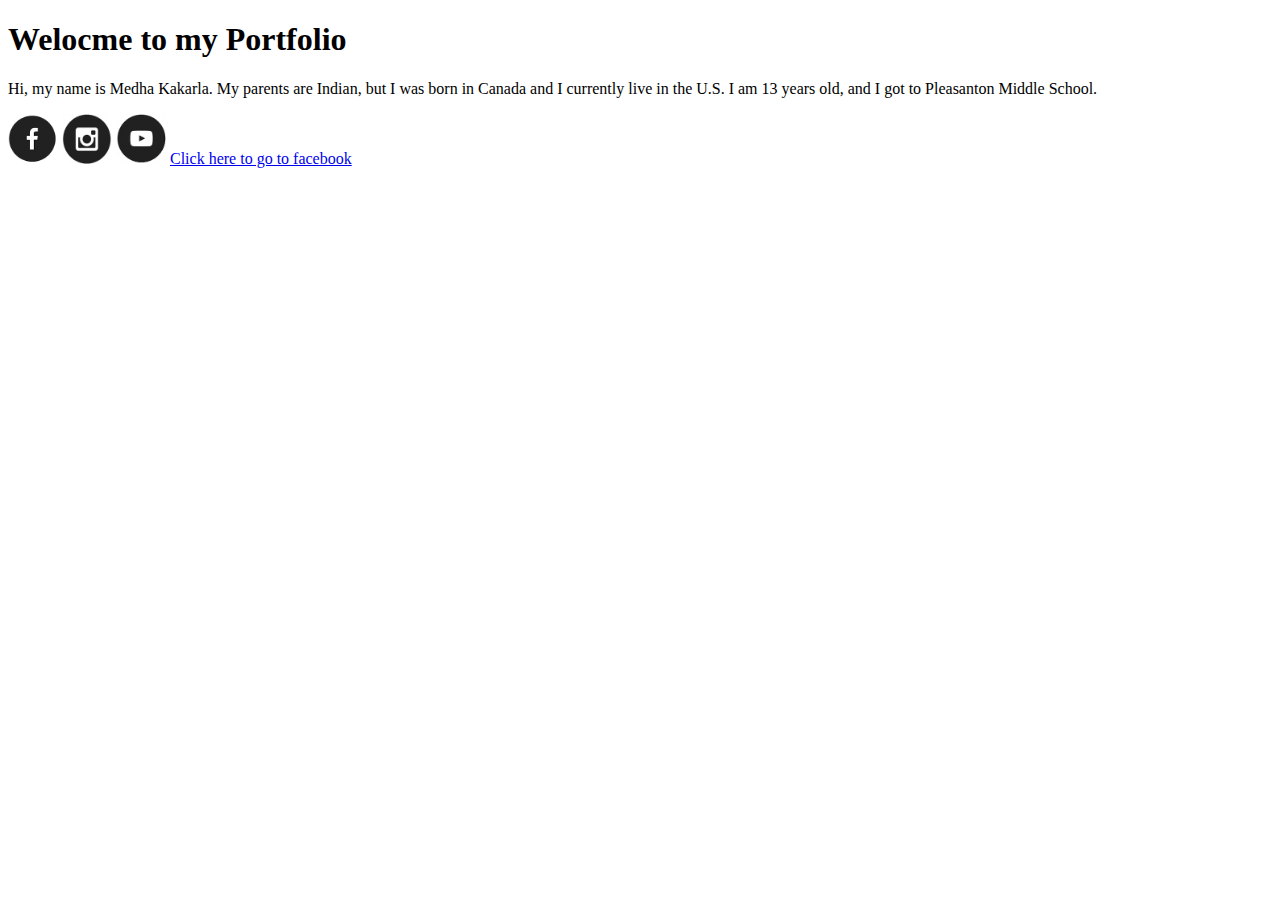
<file: index.html>
<!DOCTYPE html>
<html>
    <head>
        <title>
            Medha's Artwork
        </title>
    </head>

    <body>
        <h1>
            Welocme to my Portfolio
        </h1>
        <p>
            Hi, my name is Medha Kakarla. My parents are Indian, but I was born in Canada and I currently live in the U.S. 
            I am 13 years old, and I got to Pleasanton Middle School. 
        </p>

        <img src = "Icons/fb.png" width = 50 height = 50>
        <img src = "Icons/insta.png" width = 50 height = 50>
        <img src = "Icons/youtube.png" width = 50 height = 50>

        <a href = "https://www.facebook.com/" target = "_blanck">   
            Click here to go to facebook   
        </a>

    </body>
</html>
</file>
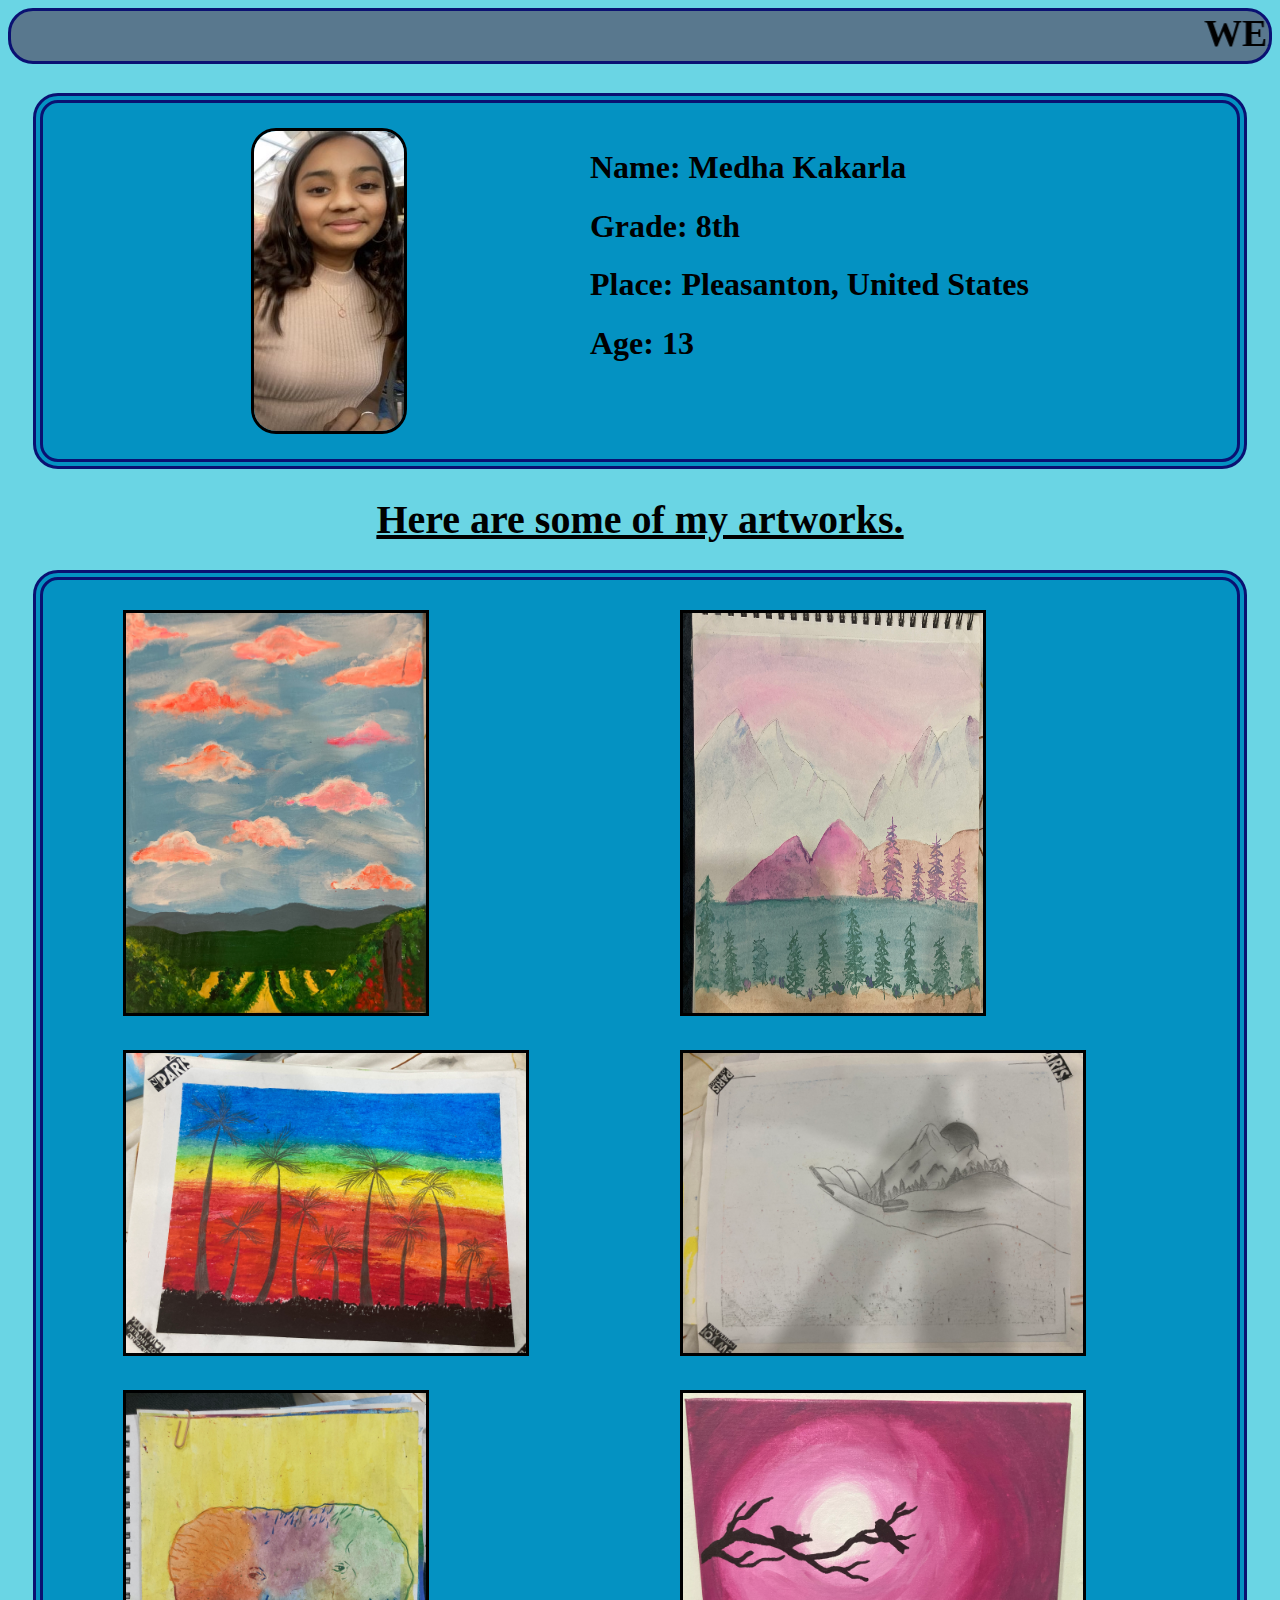
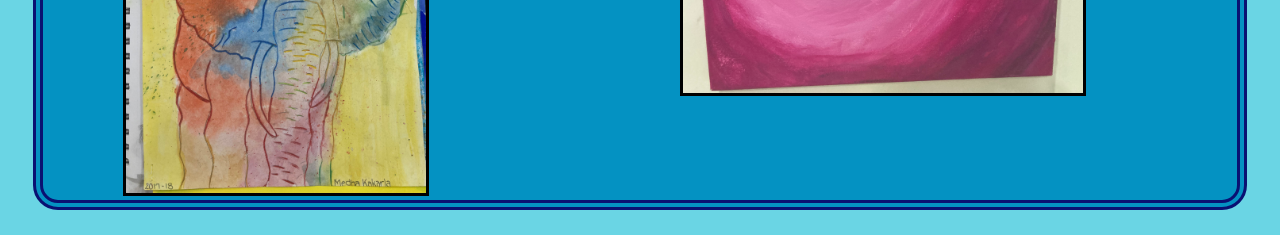
<file: portfolio.html>
<!DOCTYPE html>
<html>
    <head>
        <title>
            Medha's Artwork
        </title>
        <link rel = "stylesheet" href = "style.css">
    </head>

    <body>
        <marquee bgcolor = #59788e class = "header">
            WELCOME TO MY PORTFOLIO!
        </marquee>
        <div class = "aboutme">
            <img src = "medha portfolio.jpeg" width = 150 height = 300 class = "myimage"> 
            <div class = "information">
                <h1>
                    Name: Medha Kakarla
                </h1>
                <h1>
                    Grade: 8th
                </h1>
                <h1>
                    Place: Pleasanton, United States
                </h1>
                <h1>
                    Age: 13
                </h1>
            </div>
        </div>
        <h1 class = "Artworks">
            Here are some of my artworks.
        </h1>

        <div class = "allpaintings">
            <div class = "eachpainting">
                <img src = "Paint1.jpg" width = 300 height = 400 class = "mypaintings">
            </div>

            <div class = "eachpainting">
                <img src = "Paint2.jpg" width = 300 height = 400 class = "mypaintings">
            </div>

            <div class = "eachpainting">
                <img src = "Paint3.jpg" width = 400 height = 300 class = "mypaintings">
            </div>

            <div class = "eachpainting">
                <img src = "Paint4.jpg" width = 400 height = 300 class = "mypaintings">
            </div>

            <div class = "eachpainting">
                <img src = "Paint5.jpg" width = 300 height = 400 class = "mypaintings">
            </div>

            <div class = "eachpainting">
                <img src = "Paint6.jpg" width = 400 height = 300 class = "mypaintings">
            </div>

        </div>

    </body>
</html>
</file>
<file: style.css>
body{
    background-color: #6ad5e4;
}
.header{
    height: 50px;
    font-size: 1cm; 
    font-weight: bold;
    border-style: solid;
    border-color: #0a1172;
    border-radius: 25px;
}
.aboutme{
    display: flex;
    flex-wrap: wrap;
    justify-content: space-evenly;
    border-style: double;
    border-radius: 25px;
    border-width: 10px;
    background-color: #0492c2;
    border-color: #0a1172;
    margin: 25px;
    padding: 25px;
}

.myimage{
    border-style: solid;
    border-radius: 25px;
}

.allpaintings{
    display: flex;
    flex-wrap: wrap;
    justify-content: space-evenly;
    border-style: double;
    margin: 25px;
    border-radius: 25px;
    border-width: 10px;
    border-color: #0a1172;
    background-color: #0492c2;
    flex-basis: 100%;
}

.eachpainting{
    flex-basis: 40%;
    margin-top: 30px;
}

.mypaintings{
    border-style: solid;
}

.Artworks{
    text-align: center;
    text-decoration: underline;
    font-size: 40px;
}
</file>
